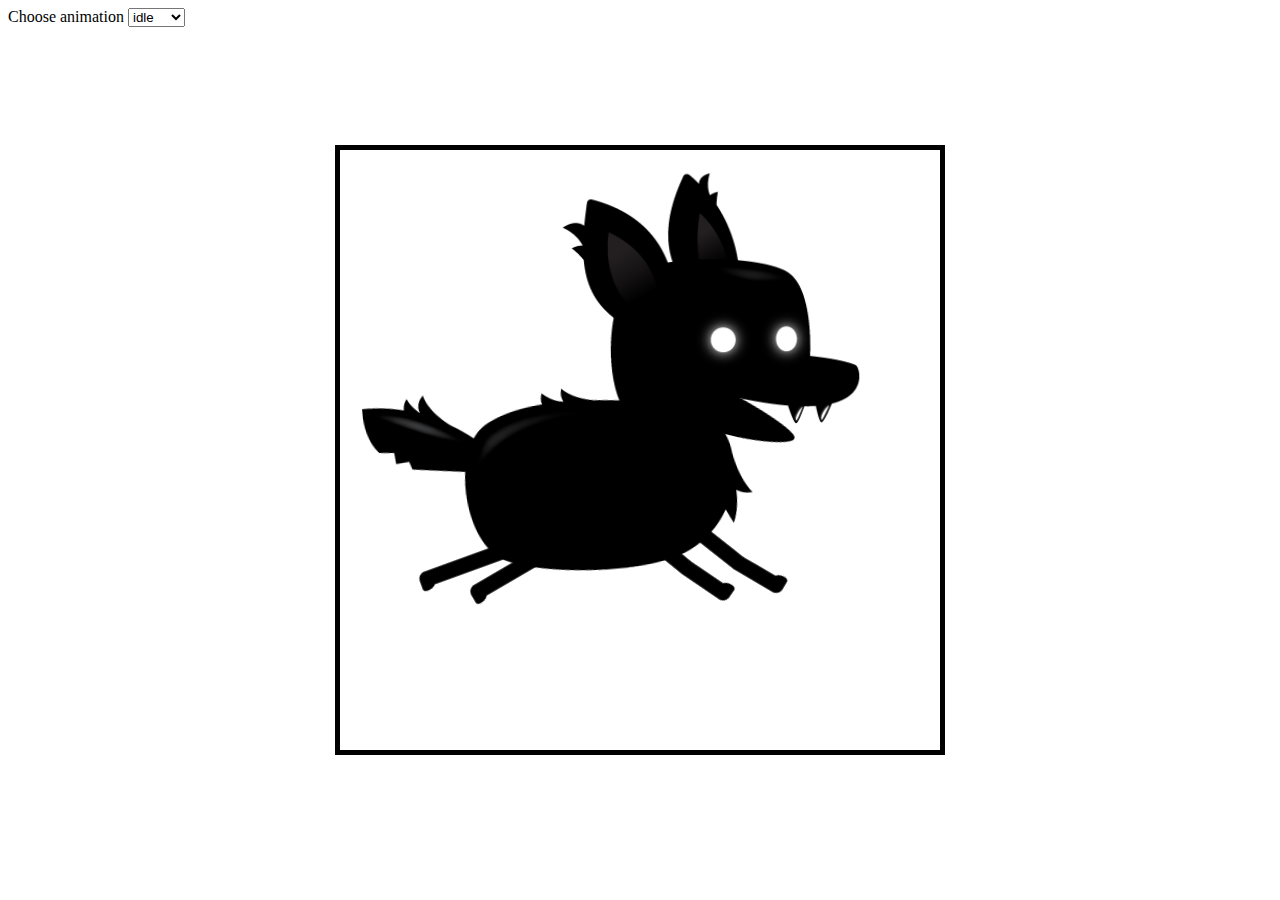
<file: index.html>
<!DOCTYPE html>
<html lang="en">
  <head>
    <meta charset="UTF-8" />
    <meta name="viewport" content="width=device-width, initial-scale=1.0" />
    <title>Document</title>
    <link rel="stylesheet" href="style.css" />
    <script defer src="/index.js"></script>
  </head>
  <body>
    <canvas id="canvas1"></canvas>
    <div class="controls">
      <label for="animations">Choose animation</label>
      <select name="animations" id="animations"></select>
    </div>
  </body>
</html>
</file>
<file: style.css>
#canvas1{
    border: 5px solid black;
    position: absolute;
    top: 50%;
    left: 50%;
    transform: translate(-50%,-50%);
    width: 600px;
    height: 600px;
}
</file>
